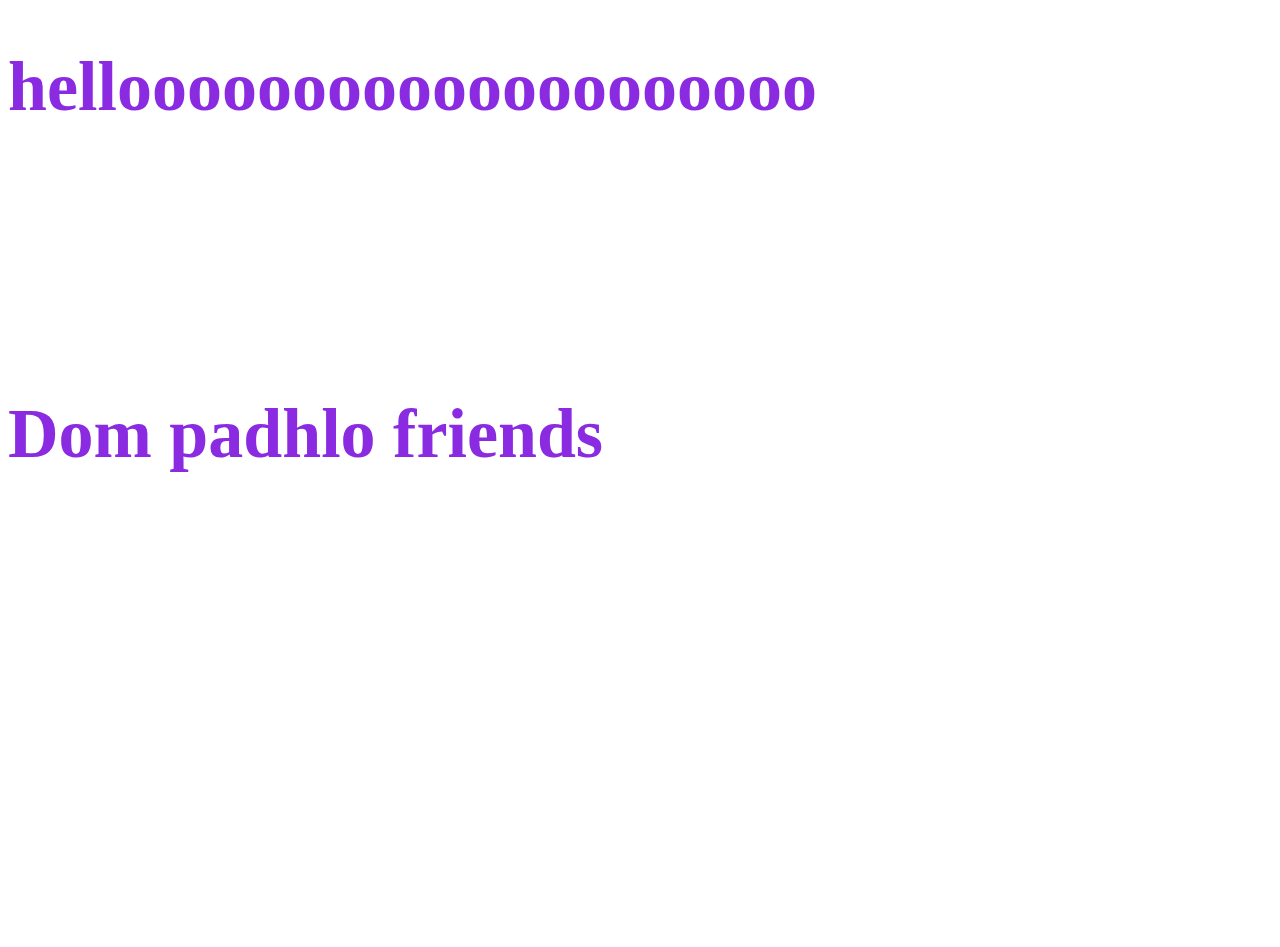
<file: DOM_5/index.html>
<!DOCTYPE html>
<html lang="en">
<head>
  <meta charset="UTF-8">
  <meta name="viewport" content="width=device-width, initial-scale=1.0">
  <title>DOM</title>
  <link rel="stylesheet" href="style.css">
</head>
<body>
  
  <!-- <h1>Dom padhlo friends</h1> -->

  <!-- <div id="bulb">
  </div>
  <button>ON</button> -->


   <div id="box">
    <h1>Helooooooooo</h1>

   </div>
  <h1>Dom padhlo friends</h1> 
  <!-- <h1>Dom padhlo friends..</h1>
  <h1>Dom padhlo friends...</h1> -->
  <!-- <h1> Dom </h1> -->

  <script src="script_2.js"></script>
</body>
</html>
</file>
<file: DOM_5/style.css>
h1{
  font-size: 30px;
  color: red;
}

html,body{
  height: 100%;
  width: 100%;
}

#bulb{
  height: 300px;
  width: 300px;
  border-radius: 50%;
  border: 4px solid black;
  /* background-color: yellow; */
}
button{
  padding: 10px 30px; 
  margin: 80px;
  font-size: 20px;

}
h1{
  font-size:70px;
  color: blueviolet;
  font-weight: 800;
}
#box{
  height: 300px;
  background-color: seleniumyellow;
  width: 300px;
}
</file>
